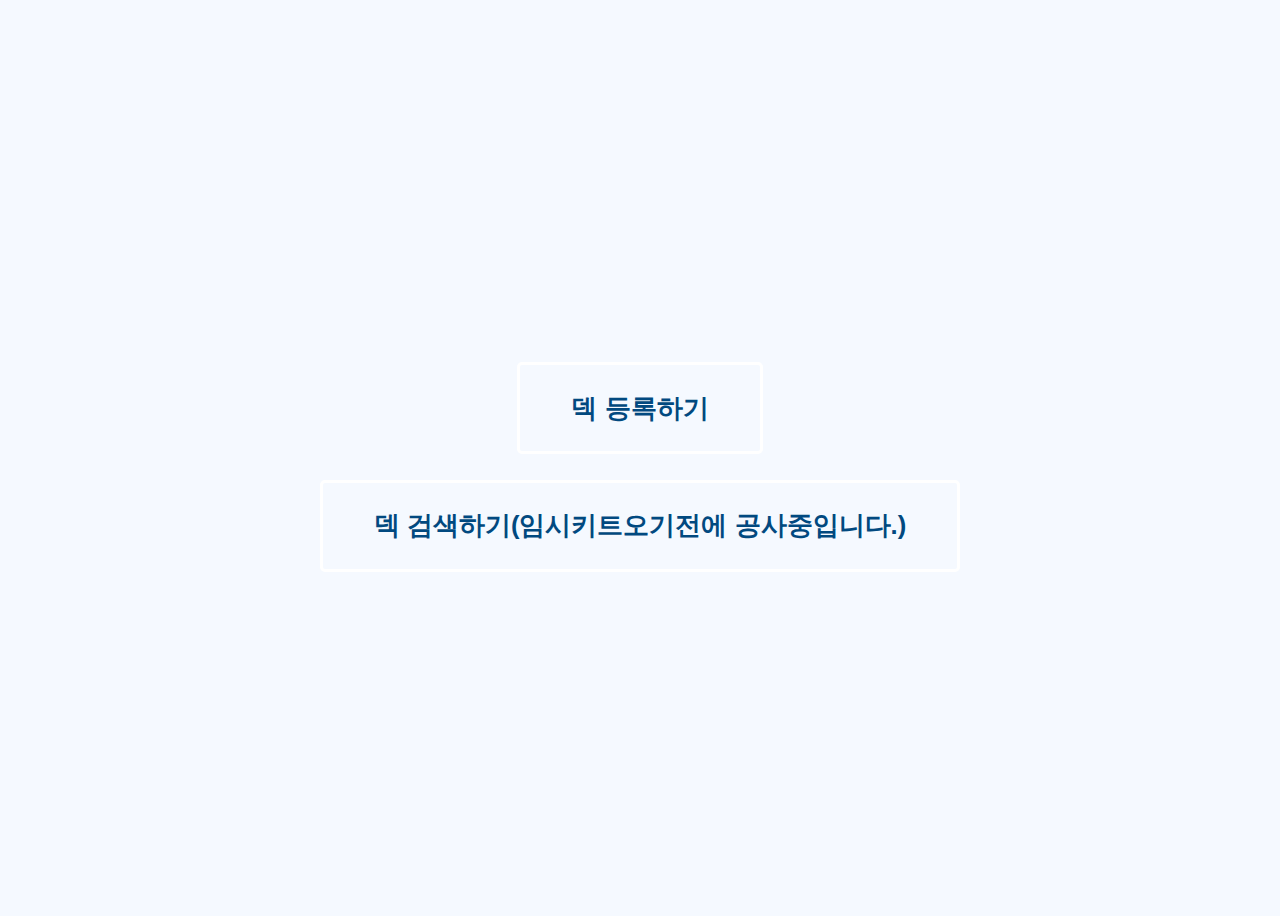
<file: html/index.html>
<!DOCTYPE html>
<html lang="ko">
    <head>
        
        <meta charset="UTF-8">
        <meta name="viewport" content="width=device-width,initial-scale=1.0">
        <meta http-equiv="X-UA-Compatible" content="ie=edge">
        <title>후루요니 덱메이커 만드는중</title>

        <link rel="stylesheet" type="text/css" href="furuyoni.css">
        <style type="text/css">

        </style>
    </head>
    <body id="main">
    
        <br>


        <div class="container">
          <button class="btn-3"  onclick="location.href='deckmake.html'">덱 등록하기</button>
          <button class="btn-3"  onclick="location.href='deckselect.php'">덱 검색하기(임시키트오기전에 공사중입니다.)</button>
          <!-- <button class="btn-2">Button 2</button>
          <button class="btn-3">Button 3</button>
          <button class="btn-4">Button 4</button>
          <button class="btn-5">Button 5</button> -->
        </div>


        <!-- <button onclick="location.href='deckmake.html'">text</button > -->





    </body>
</html>
</file>
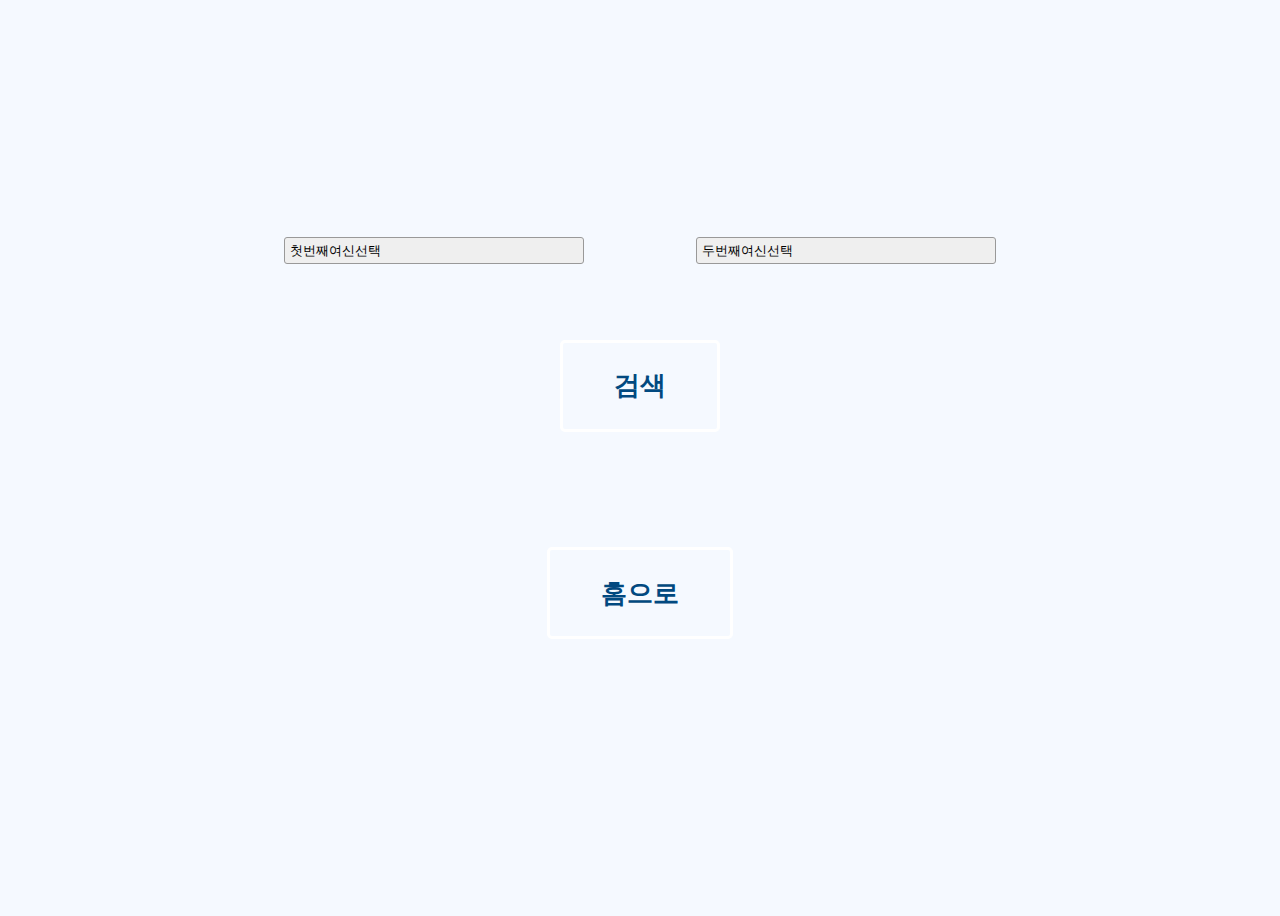
<file: html/deckselect.html>
<!DOCTYPE html>
<html lang="ko">
    <head>
        
        <meta charset="UTF-8">
        <meta name="viewport" content="width=device-width,initial-scale=1.0">
        <meta http-equiv="X-UA-Compatible" content="ie=edge">
        <title>후루요니 덱메이커 만드는중</title>

        <link rel="stylesheet" type="text/css" href="furuyoni.css">
        <style type="text/css">

        </style>
    </head>
    <body id="main">
      
        <br>

        <form action='search_page.php' method='GET'>    
        <select id="job1" name="job1" >
            <option value="" selected disabled>첫번째여신선택</option>
            <option value="1">유리나</option>
            <option value="2">유리나A</option>
            <option value="3">사이네</option>
            <option value="4">사이네A</option>
            <option value="5">사이네A2</option>
            <option value="6">히미카</option>
            <option value="7">히미카A</option>
            <option value="8">토코요</option>
            <option value="9">토코요A</option>
            <option value="10">토코요A2</option>
            <option value="11">오보로</option>
            <option value="12">오보로A</option>
            <option value="13">유키히</option>
            <option value="14">유키히A</option>
            <option value="15">신라</option>
            <option value="16">신라A</option>
            <option value="17">하가네</option>
            <option value="18">하가네A</option>
            <option value="19">치카게</option>
            <option value="20">치카게A</option>
            <option value="21">쿠루루</option>
            <option value="22">쿠루루A</option>
            <option value="23">탈리야</option>
            <option value="24">탈리야A</option>
            <option value="25">라이라</option>
            <option value="26">라이라A</option>
            <option value="27">우츠로</option>
            <option value="28">우츠로A</option>
            <option value="29">호노카</option>
            <option value="30">호노카A</option>
            <option value="31">코르누</option>
            <option value="32">야츠하</option>
            <option value="33">하츠미</option>
            <option value="34">미즈키</option>
            <option value="35">메구미</option>
            <option value="36">카나에</option>
        </select> 
        &nbsp;
        &nbsp;
        &nbsp;
        &nbsp;
        &nbsp;
        &nbsp;
        &nbsp;
        &nbsp;
        &nbsp;
        &nbsp;
        &nbsp;
        &nbsp;
        <select id="job2" name="job2">
            <option value="" selected disabled>두번째여신선택</option>
            <option value="1">유리나</option>
            <option value="2">유리나A</option>
            <option value="3">사이네</option>
            <option value="4">사이네A</option>
            <option value="5">사이네A2</option>
            <option value="6">히미카</option>
            <option value="7">히미카A</option>
            <option value="8">토코요</option>
            <option value="9">토코요A</option>
            <option value="10">토코요A2</option>
            <option value="11">오보로</option>
            <option value="12">오보로A</option>
            <option value="13">유키히</option>
            <option value="14">유키히A</option>
            <option value="15">신라</option>
            <option value="16">신라A</option>
            <option value="17">하가네</option>
            <option value="18">하가네A</option>
            <option value="19">치카게</option>
            <option value="20">치카게A</option>
            <option value="21">쿠루루</option>
            <option value="22">쿠루루A</option>
            <option value="23">탈리야</option>
            <option value="24">탈리야A</option>
            <option value="25">라이라</option>
            <option value="26">라이라A</option>
            <option value="27">우츠로</option>
            <option value="28">우츠로A</option>
            <option value="29">호노카</option>
            <option value="30">호노카A</option>
            <option value="31">코르누</option>
            <option value="32">야츠하</option>
            <option value="33">하츠미</option>
            <option value="34">미즈키</option>
            <option value="35">메구미</option>
            <option value="36">카나에</option>
        </select>
        <br>
        <br>

<div class="container">
<button type="submit" class="btn-3">검색</button>
</div>
</form>     


<div class="container">
  <button class="btn-3"  onclick="location.href='index.html'">홈으로</button>
</div>





    </body>
</html>
</file>
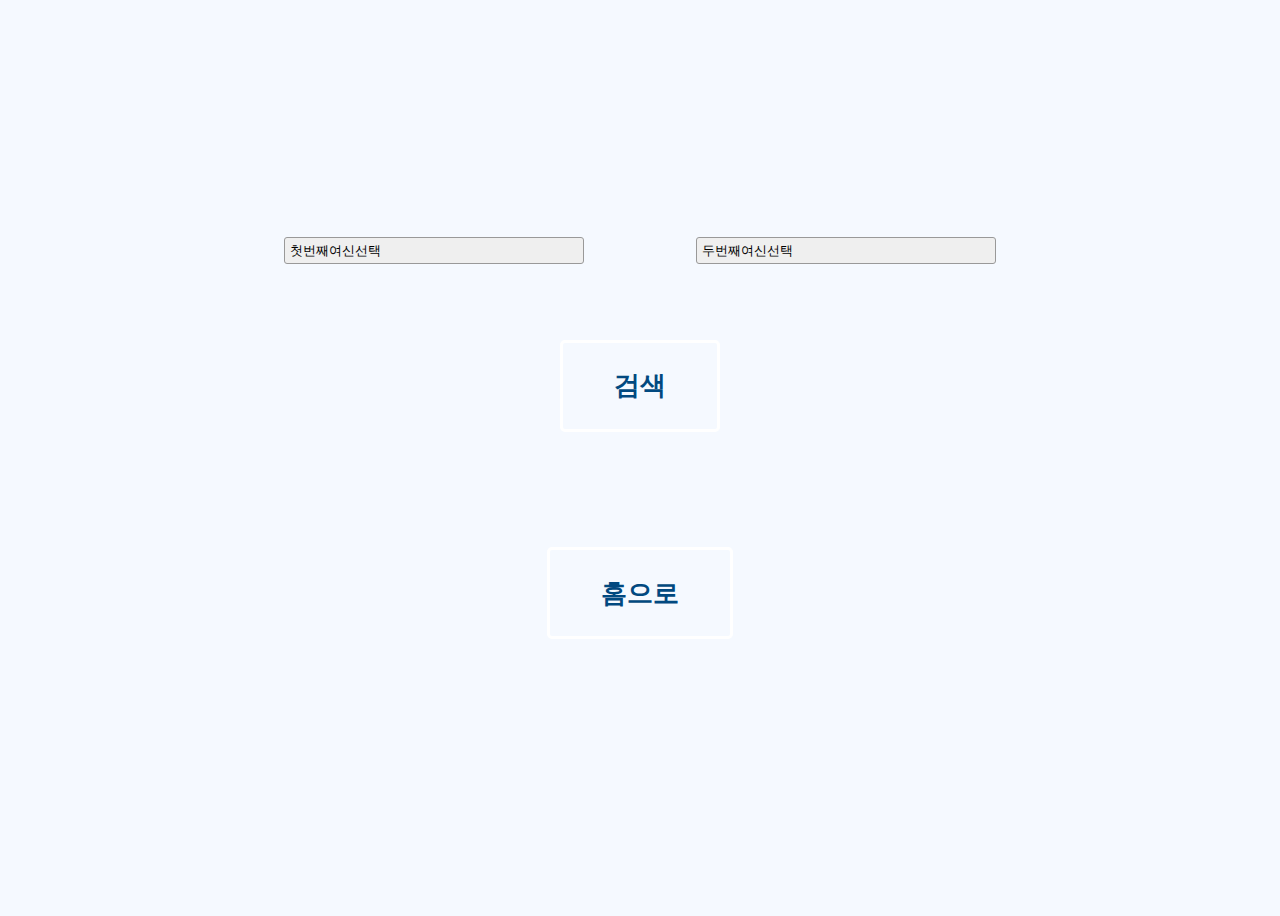
<file: html/TrollsTestZone/deckselect.html>
<!DOCTYPE html>
<html lang="ko">
    <head>
        
        <meta charset="UTF-8">
        <meta name="viewport" content="width=device-width,initial-scale=1.0">
        <meta http-equiv="X-UA-Compatible" content="ie=edge">
        <title>후루요니 덱메이커 만드는중</title>

        <link rel="stylesheet" type="text/css" href="furuyoni.css">
        <style type="text/css">

        </style>
    </head>
    <body id="main">
      
        <br>

        <form action='search_page.php' method='GET'>    
        <select id="job1" name="job1" >
            <option value="" selected disabled>첫번째여신선택</option>
            <option value="1">유리나</option>
            <option value="2">사이네</option>
            <option value="3">히미카</option>
            <option value="4">토코요</option>
        </select> 
        &nbsp;
        &nbsp;
        &nbsp;
        &nbsp;
        &nbsp;
        &nbsp;
        &nbsp;
        &nbsp;
        &nbsp;
        &nbsp;
        &nbsp;
        &nbsp;
        <select id="job2" name="job2">
            <option value="" selected disabled>두번째여신선택</option>
            <option value="1">유리나</option>
            <option value="2">사이네</option>
            <option value="3">히미카</option>
            <option value="4">토코요</option>
        </select>
        <br>
        <br>

<div class="container">
<button type="submit" class="btn-3">검색</button>
</div>
</form>     


<div class="container">
  <button class="btn-3"  onclick="location.href='index.html'">홈으로</button>
</div>




<script> 
  function DeckMakeCode1()
  { 
      var DECKCODE1 = document.getElementById("deckcode1");
      var temp = 0;
      var count = 0;

      for(var i = 0; i < 7;i++)
      {
        if(document.getElementById("c"+i).checked)
        {
          count++;
        }
      }
      for(var i = 0; i < 4;i++)
        {
          if(document.getElementById("d"+i).checked)
          {
           
            count++;
          }
        }

      for(var i = 0; i < 7;i++)
      {
        if(document.getElementById("c"+i).checked)
        {
         temp = temp + Math.pow(2,i);
        }
      }
      for(var i = 0; i < 4;i++)
        {
          if(document.getElementById("d"+i).checked)
          {
            temp = temp + Math.pow(2,i+8);
            count++;
          }
        }
        DECKCODE1.value = temp;


    
  } 
  </script>

<script> 
  function DeckMakeCode2()
  { 
      var DECKCODE2 = document.getElementById("deckcode2");
      var temp = 0;
      for(var i = 0; i < 7;i++)
      {
        if(document.getElementById("rc"+i).checked)
        {
         temp = temp + Math.pow(2,i);
        }
      }
      for(var i = 0; i < 4;i++)
        {
          if(document.getElementById("rd"+i).checked)
          {
            temp = temp + Math.pow(2,i+8);
          }
        }
       
      DECKCODE2.value = temp;
  } 
  </script>

<!-- <script> 
  function makedeckcode(e)
  { 
      var first = document.getElementById(e);
      var value = document.getElementById("deckcode1");
     
      if(first.checked == true)
      {
        var flag = 1;
      }
      else
      {
        var flag = 0;
      }
      
      value.value("501");

       
     
  } 
  </script> -->
   
<script> 
  function chageLangSelect()
  { 
      var first = document.getElementById("job1");
      var second = document.getElementById("job2");
      var selectValue1 = first.options[first.selectedIndex].value;
      var selectValue2 = second.options[second.selectedIndex].value;
      var selectText1 = first.options[first.selectedIndex].text;
      var selectText2 = second.options[second.selectedIndex].text;
     // var target = document.getElementById("good");
     
      if(selectValue1 != "" && selectValue2 != "")
      {
          toggleImg();
          toggleImg2();
      }


  } 
  </script>
  <script>
      function toggleImg() {
        
        var yurinage = ["1.베기", "2.일섬" ,"3.자루 치기","4.거합","5.기백","6.압기","7.기염만장"];
        var yurinabi = ["S1.월영이 떨어지니","S2.해안엔 파랑 일며","S3.쪽배에서 쉬노니","S4.아마네 유리나의 저력"];

        var sainege =["1.팔방 휘두르기", "2.낫 베기" ,"3.석돌 치기","4.간파","5.권역","6.충음정","7.무음벽"];
        var sainebi = ["S1.율동호극","S2.항명공진","S3.무음쇄빙","S4.히사메 사이네의 최후의 종극"];

        var himikage =["1.슛", "2.래피드 파이어" ,"3.매그넘 캐논","4.풀 버스트","5.백스탭","6.백 드래프트","7.스모크"];
        var himikabi = ["S1.레드 블릿","S2.크림즌 제로","S3.스칼렛 이매진","S4.버밀리언 필드"];

        var tokoyoge =["1.빗어 내리기", "2.우아한 타격" ,"3.날뛰는 토끼","4.시의 춤","5.부채 뒤집기","6.바람의 무대","7.맑음의 무대"];
        var tokoyobi = ["S1.영원한 꽃","S2.천년의 새","S3.무궁한 바람","S4.불변의 달"];

        var first = document.getElementById("job1");
        var selectValue1 = first.options[first.selectedIndex].value;
        
        if(selectValue1 == "1")
        {
          var ge = yurinage;
          var bi = yurinabi;
        }
        else if(selectValue1 == "2")
        {
          var ge = sainege;
          var bi = sainebi;
        }
        else if(selectValue1 == "3")
        {
          var ge = himikage;
          var bi = himikabi;
        }
        else if(selectValue1 == "4")
        {
          var ge = tokoyoge;
          var bi = tokoyobi;
        }

        for(x in ge)
        {
              //document.getElementById("card1").src = "https://main-bakafire.ssl-lolipop.jp/furuyoni/na/images/card/cards/na_01_o_s/na_01_o_s_4.png";
          document.getElementById("c"+x).type = "checkbox";
          document.getElementById("c"+x).checked = false;
          //document.getElementById("c"+x).removeAttribute("checked");
          document.getElementById("c"+x+"png").style.display = "block";
          document.getElementById("c"+x+"png").src = "";
          document.getElementById("c"+x+"text").style.display = "block";
          document.getElementById("c"+x+"text").innerText= ge[x];
     
    
        }

        for(x in bi)
        {
              //document.getElementById("card1").src = "https://main-bakafire.ssl-lolipop.jp/furuyoni/na/images/card/cards/na_01_o_s/na_01_o_s_4.png";
          document.getElementById("d"+x).type = "checkbox";
          document.getElementById("d"+x).checked = false;
        //  document.getElementById("d"+x).onclick = TESTMAKECODE();
          document.getElementById("d"+x+"png").style.display = "block";
          document.getElementById("d"+x+"png").src = "";
          document.getElementById("d"+x+"text").style.display = "block";
          document.getElementById("d"+x+"text").innerText= bi[x];
          
        }
        
      
      }
    </script>
    <script>
      function toggleImg2() {
        
        var yurinage = ["1.베기", "2.일섬" ,"3.자루 치기","4.거합","5.기백","6.압기","7.기염만장"];
        var yurinabi = ["S1.월영이 떨어지니","S2.해안엔 파랑 일며","S3.쪽배에서 쉬노니","S4.아마네 유리나의 저력"];

        var sainege =["1.팔방 휘두르기", "2.낫 베기" ,"3.석돌 치기","4.간파","5.권역","6.충음정","7.무음벽"];
        var sainebi = ["S1.율동호극","S2.항명공진","S3.무음쇄빙","S4.히사메 사이네의 최후의 종극"];

        var himikage =["1.슛", "2.래피드 파이어" ,"3.매그넘 캐논","4.풀 버스트","5.백스탭","6.백 드래프트","7.스모크"];
        var himikabi = ["S1.레드 블릿","S2.크림즌 제로","S3.스칼렛 이매진","S4.버밀리언 필드"];

        var tokoyoge =["1.빗어 내리기", "2.우아한 타격" ,"3.날뛰는 토끼","4.시의 춤","5.부채 뒤집기","6.바람의 무대","7.맑음의 무대"];
        var tokoyobi = ["S1.영원한 꽃","S2.천년의 새","S3.무궁한 바람","S4.불변의 달"];

        var first = document.getElementById("job2");
        var selectValue1 = first.options[first.selectedIndex].value;
        
        if(selectValue1 == "1")
        {
          var ge = yurinage;
          var bi = yurinabi;
        }
        else if(selectValue1 == "2")
        {
          var ge = sainege;
          var bi = sainebi;
        }
        else if(selectValue1 == "3")
        {
          var ge = himikage;
          var bi = himikabi;
        }
        else if(selectValue1 == "4")
        {
          var ge = tokoyoge;
          var bi = tokoyobi;
        }
        for(x in ge)
        {
              //document.getElementById("card1").src = "https://main-bakafire.ssl-lolipop.jp/furuyoni/na/images/card/cards/na_01_o_s/na_01_o_s_4.png";
          document.getElementById("rc"+x).type = "checkbox";
          document.getElementById("rc"+x).checked = false;
        //  document.getElementById("rc"+x).onclick = TESTMAKECODE();
          document.getElementById("rc"+x+"png").style.display = "block";
          document.getElementById("rc"+x+"png").src = "";
          document.getElementById("rc"+x+"text").style.display = "block";
          document.getElementById("rc"+x+"text").innerText= ge[x];
    
        }

        for(x in bi)
        {
              //document.getElementById("card1").src = "https://main-bakafire.ssl-lolipop.jp/furuyoni/na/images/card/cards/na_01_o_s/na_01_o_s_4.png";
          document.getElementById("rd"+x).type = "checkbox";
          document.getElementById("rd"+x).checked = false;
         // document.getElementById("rd"+x).onclick = TESTMAKECODE();
          document.getElementById("rd"+x+"png").style.display = "block";
          document.getElementById("rd"+x+"png").src = "";
          document.getElementById("rd"+x+"text").style.display = "block";
          document.getElementById("rd"+x+"text").innerText= bi[x];
          
        }
      
      }
    </script>




    </body>
</html>
</file>
<file: html/furuyoni.css>
/* 
body {
    font-family: Arial, sans-serif;
    position:relative;
    background:#FFC0CB;
    height:100%;
    padding:40px 30%;
    margin:0;
} */
 body {
    min-height: 100vh;
    position:relative;
    font-family: "Mukta Malar", Arial;
    display: flex;
    justify-content: center;
    align-items: center;
    flex-direction: column;
    background: #F5F9FF;
    -webkit-appearance: none;
  }


input[type="checkbox"] {
    display:none;
}

input[type="checkbox"] + label {
    color:#310427;
}

input[type="checkbox"] + label span {
    display:inline-block;
    width:19px;
    height:19px;
    margin:-2px 10px 0 0;
    vertical-align:middle;
    background:url(https://s3-us-west-2.amazonaws.com/s.cdpn.io/210284/check_radio_sheet.png) left top no-repeat;
    cursor:pointer;
    transform : scale(1.5);
}

input[type="checkbox"]:checked + label span {
    background:url(https://s3-us-west-2.amazonaws.com/s.cdpn.io/210284/check_radio_sheet.png) -19px top no-repeat;
}

input[type="radio"] {
    display:none;
}

input[type="radio"] + label {
    color:#f2f2f2;
    font-family:Arial, sans-serif;
}

input[type="radio"] + label span {
    display:inline-block;
    width:19px;
    height:19px;
    margin:-2px 10px 0 0;
    vertical-align:middle;
    background:url(https://s3-us-west-2.amazonaws.com/s.cdpn.io/210284/check_radio_sheet.png) -38px top no-repeat;
    cursor:pointer;
}

input[type="radio"]:checked + label span {
    background:url(https://s3-us-west-2.amazonaws.com/s.cdpn.io/210284/check_radio_sheet.png) -57px top no-repeat;
}



.button {

  width:100px;

  background-color: #e65d5d;

  border: none;

  color:#fff;

  padding: 15px 0;

  text-align: center;

  text-decoration: none;

  display: inline-block;

  font-size: 15px;

  margin: 4px;

  cursor: pointer;

}


/* body {
    background: #2ecc71;
    font-size: 62.5%;
  } */
  
  .container {
    padding: 2em;
  }
  
  /* GENERAL BUTTON STYLING */
  button,
  button::after {
    -webkit-transition: all 0.3s;
      -moz-transition: all 0.3s;
    -o-transition: all 0.3s;
      transition: all 0.3s;
  }
  
  button {
    background: none;
    border: 3px solid #fff;
    border-radius: 5px;
    color: rgb(1, 73, 128);
    display: block;
    font-size: 1.6em;
    font-weight: bold;
    margin: 1em auto;
    padding: 1em 2em;
    position: relative;
    text-transform: uppercase;
  }
  
  button::before,
  button::after {
    background: rgb(255, 255, 255);
    content: '';
    position: absolute;
    z-index: -1;
  }
  
  button:hover {
    color: #da81d5;
  }
  
  /* BUTTON 1 */
  .btn-1::after {
    height: 0;
    left: 0;
    top: 0;
    width: 100%;
  }
  
  .btn-1:hover:after {
    height: 100%;
  }
  
  /* BUTTON 2 */
  .btn-2::after {
    height: 100%;
    left: 0;
    top: 0;
    width: 0;
  }
  
  .btn-2:hover:after {
    width: 100%;
  }
  
  /* BUTTON 3 */
  .btn-3::after {
    height: 0;
    left: 50%;
    top: 50%;
    width: 0;
  }
  
  .btn-3:hover:after {
    height: 100%;
    left: 0;
    top: 0;
    width: 100%;
  }
  
  /* BUTTON 4 */
  .btn-4::before {
    height: 100%;
    left: 0;
    top: 0;
    width: 100%;
  }
  
  .btn-4::after {
    background: #2ecc71;
    height: 100%;
    left: 0;
    top: 0;
    width: 100%;
  }
  
  .btn-4:hover:after {
    height: 0;
    left: 50%;
    top: 50%;
    width: 0;
  }
  
  /* BUTTON 5 */
  .btn-5 {
    overflow: hidden;
  }
  
  .btn-5::after {
    /*background-color: #f00;*/
    height: 100%;
    left: -35%;
    top: 0;
    transform: skew(50deg);
    transition-duration: 0.6s;
    transform-origin: top left;
    width: 0;
  }
  
  .btn-5:hover:after {
    height: 100%;
    width: 135%;
  }

  table.type09 {
    border-collapse: collapse;

    line-height: 1.5;
  
  }
  table.type09 thead th {
    padding: 10px;
    font-weight: bold;
    text-align: center;
    vertical-align: top;
    color: rgb(0, 0, 0);
    border-bottom: 3px solid #036;
  }
  table.type09 tbody th {
    width: 150px;
    padding: 10px;
    font-weight: bold;

    vertical-align: top;


  }
  table.type09 thead td {
    padding: 10px;
    font-weight: bold;
    vertical-align: top;
    text-align: center;
    color: rgb(0, 0, 0);
    border-bottom: 3px solid #036;
  }
  table.type09 tbody td {
    width: 600px;
    padding: 10px;
    vertical-align: top;
    text-align: left;
    border-bottom: 1px solid #ccc;

  }

  input[type=submit]{
    width: 45px;
    height: 45px;
    display: block;
    margin: 0 auto -15px auto;
    background: #fff;
    border-radius: 100%;
    border: 1px solid #fdcfff;
    color: #ecafff;
    font-size: 13px;
    cursor: pointer;
    box-shadow: 0px 0px 0px 7px #fff;
    transition: 0.2s ease-out;
  }


  textarea {
    width: 100%;
    height: 200px;
    padding: 10px;
    box-sizing: border-box;
    border: solid 2px #1E90FF;
    border-radius: 5px;
    font-size: 16px;
    resize: both;
  }

  :root {
    --input-color: #99A3BA;
    --input-border: #CDD9ED;
    --input-background: #fff;
    --input-placeholder: #CBD1DC;
    --input-border-focus: #275EFE;
    --group-color: var(--input-color);
    --group-border: var(--input-border);
    --group-background: #EEF4FF;
    --group-color-focus: #fff;
    --group-border-focus: var(--input-border-focus);
    --group-background-focus: #678EFE;
  }
  
  .form-field {
    display: block;
    width: 100%;
    padding: 8px 16px;
    line-height: 25px;
    font-size: 14px;
    font-weight: 500;
    font-family: inherit;
    border-radius: 6px;
    -webkit-appearance: none;
    color: var(--input-color);
    border: 1px solid var(--input-border);
    background: var(--input-background);
    transition: border 0.3s ease;
  }
  .form-field::placeholder {
    color: var(--input-placeholder);
  }
  .form-field:focus {
    outline: none;
    border-color: var(--input-border-focus);
  }
  
  .form-group {
    position: relative;
    display: flex;
    width: 100%;
  }
  .form-group > span,
  .form-group .form-field {
    white-space: nowrap;
    display: block;
  }
  .form-group > span:not(:first-child):not(:last-child),
  .form-group .form-field:not(:first-child):not(:last-child) {
    border-radius: 0;
  }
  .form-group > span:first-child,
  .form-group .form-field:first-child {
    border-radius: 6px 0 0 6px;
  }
  .form-group > span:last-child,
  .form-group .form-field:last-child {
    border-radius: 0 6px 6px 0;
  }
  .form-group > span:not(:first-child),
  .form-group .form-field:not(:first-child) {
    margin-left: -1px;
  }
  .form-group .form-field {
    position: relative;
    z-index: 1;
    flex: 1 1 auto;
    width: 1%;
    margin-top: 0;
    margin-bottom: 0;
  }
  .form-group > span {
    text-align: center;
    padding: 8px 12px;
    font-size: 14px;
    line-height: 25px;
    color: var(--group-color);
    background: var(--group-background);
    border: 1px solid var(--group-border);
    transition: background 0.3s ease, border 0.3s ease, color 0.3s ease;
  }
  .form-group:focus-within > span {
    color: var(--group-color-focus);
    background: var(--group-background-focus);
    border-color: var(--group-border-focus);
  }
  
  html {
    box-sizing: border-box;
    -webkit-font-smoothing: antialiased;
  }
  
  * {
    box-sizing: inherit;
  }
  *:before, *:after {
    box-sizing: inherit;
  }
  
 
  body .form-group {
    max-width: 360px;
  }
  body .form-group:not(:last-child) {
    margin-bottom: 32px;
  }


  select {
    width:300px;
    padding:5px;
    border:1px solid #999;
    font-family:'Nanumgothic';
    /* background:url('select-box-arrow-bottom.png') no-repeat 10% 10%;  */
    border-radius:3px;
    -webkit-appearance: none;
    -moz-appearance: none;
    appearance : none;
}
</file>
<file: html/TrollsTestZone/furuyoni.css>
/* 
body {
    font-family: Arial, sans-serif;
    position:relative;
    background:#FFC0CB;
    height:100%;
    padding:40px 30%;
    margin:0;
} */
 body {
    min-height: 100vh;
    position:relative;
    font-family: "Mukta Malar", Arial;
    display: flex;
    justify-content: center;
    align-items: center;
    flex-direction: column;
    background: #F5F9FF;
    -webkit-appearance: none;
  }


input[type="checkbox"] {
    display:none;
}

input[type="checkbox"] + label {
    color:#310427;
}

input[type="checkbox"] + label span {
    display:inline-block;
    width:19px;
    height:19px;
    margin:-2px 10px 0 0;
    vertical-align:middle;
    background:url(https://s3-us-west-2.amazonaws.com/s.cdpn.io/210284/check_radio_sheet.png) left top no-repeat;
    cursor:pointer;
}

input[type="checkbox"]:checked + label span {
    background:url(https://s3-us-west-2.amazonaws.com/s.cdpn.io/210284/check_radio_sheet.png) -19px top no-repeat;
}

input[type="radio"] {
    display:none;
}

input[type="radio"] + label {
    color:#f2f2f2;
    font-family:Arial, sans-serif;
}

input[type="radio"] + label span {
    display:inline-block;
    width:19px;
    height:19px;
    margin:-2px 10px 0 0;
    vertical-align:middle;
    background:url(https://s3-us-west-2.amazonaws.com/s.cdpn.io/210284/check_radio_sheet.png) -38px top no-repeat;
    cursor:pointer;
}

input[type="radio"]:checked + label span {
    background:url(https://s3-us-west-2.amazonaws.com/s.cdpn.io/210284/check_radio_sheet.png) -57px top no-repeat;
}



.button {

  width:100px;

  background-color: #e65d5d;

  border: none;

  color:#fff;

  padding: 15px 0;

  text-align: center;

  text-decoration: none;

  display: inline-block;

  font-size: 15px;

  margin: 4px;

  cursor: pointer;

}


/* body {
    background: #2ecc71;
    font-size: 62.5%;
  } */
  
  .container {
    padding: 2em;
  }
  
  /* GENERAL BUTTON STYLING */
  button,
  button::after {
    -webkit-transition: all 0.3s;
      -moz-transition: all 0.3s;
    -o-transition: all 0.3s;
      transition: all 0.3s;
  }
  
  button {
    background: none;
    border: 3px solid #fff;
    border-radius: 5px;
    color: rgb(1, 73, 128);
    display: block;
    font-size: 1.6em;
    font-weight: bold;
    margin: 1em auto;
    padding: 1em 2em;
    position: relative;
    text-transform: uppercase;
  }
  
  button::before,
  button::after {
    background: rgb(255, 255, 255);
    content: '';
    position: absolute;
    z-index: -1;
  }
  
  button:hover {
    color: #da81d5;
  }
  
  /* BUTTON 1 */
  .btn-1::after {
    height: 0;
    left: 0;
    top: 0;
    width: 100%;
  }
  
  .btn-1:hover:after {
    height: 100%;
  }
  
  /* BUTTON 2 */
  .btn-2::after {
    height: 100%;
    left: 0;
    top: 0;
    width: 0;
  }
  
  .btn-2:hover:after {
    width: 100%;
  }
  
  /* BUTTON 3 */
  .btn-3::after {
    height: 0;
    left: 50%;
    top: 50%;
    width: 0;
  }
  
  .btn-3:hover:after {
    height: 100%;
    left: 0;
    top: 0;
    width: 100%;
  }
  
  /* BUTTON 4 */
  .btn-4::before {
    height: 100%;
    left: 0;
    top: 0;
    width: 100%;
  }
  
  .btn-4::after {
    background: #2ecc71;
    height: 100%;
    left: 0;
    top: 0;
    width: 100%;
  }
  
  .btn-4:hover:after {
    height: 0;
    left: 50%;
    top: 50%;
    width: 0;
  }
  
  /* BUTTON 5 */
  .btn-5 {
    overflow: hidden;
  }
  
  .btn-5::after {
    /*background-color: #f00;*/
    height: 100%;
    left: -35%;
    top: 0;
    transform: skew(50deg);
    transition-duration: 0.6s;
    transform-origin: top left;
    width: 0;
  }
  
  .btn-5:hover:after {
    height: 100%;
    width: 135%;
  }

  table.type09 {
    border-collapse: collapse;
    text-align: left;
    line-height: 1.5;
  
  }
  table.type09 thead th {
    padding: 10px;
    font-weight: bold;
    vertical-align: top;
    color: #369;
    border-bottom: 3px solid #036;
  }
  table.type09 tbody th {
    width: 150px;
    padding: 10px;
    font-weight: bold;
    vertical-align: top;
    border-bottom: 1px solid #ccc;
    background: #f3f6f7;
  }
  table.type09 td {
    width: 350px;
    padding: 10px;
    vertical-align: top;
    border-bottom: 1px solid #ccc;
  }

  input[type=submit]{
    width: 45px;
    height: 45px;
    display: block;
    margin: 0 auto -15px auto;
    background: #fff;
    border-radius: 100%;
    border: 1px solid #fdcfff;
    color: #ecafff;
    font-size: 13px;
    cursor: pointer;
    box-shadow: 0px 0px 0px 7px #fff;
    transition: 0.2s ease-out;
  }


  textarea {
    width: 100%;
    height: 200px;
    padding: 10px;
    box-sizing: border-box;
    border: solid 2px #1E90FF;
    border-radius: 5px;
    font-size: 16px;
    resize: both;
  }

  :root {
    --input-color: #99A3BA;
    --input-border: #CDD9ED;
    --input-background: #fff;
    --input-placeholder: #CBD1DC;
    --input-border-focus: #275EFE;
    --group-color: var(--input-color);
    --group-border: var(--input-border);
    --group-background: #EEF4FF;
    --group-color-focus: #fff;
    --group-border-focus: var(--input-border-focus);
    --group-background-focus: #678EFE;
  }
  
  .form-field {
    display: block;
    width: 100%;
    padding: 8px 16px;
    line-height: 25px;
    font-size: 14px;
    font-weight: 500;
    font-family: inherit;
    border-radius: 6px;
    -webkit-appearance: none;
    color: var(--input-color);
    border: 1px solid var(--input-border);
    background: var(--input-background);
    transition: border 0.3s ease;
  }
  .form-field::placeholder {
    color: var(--input-placeholder);
  }
  .form-field:focus {
    outline: none;
    border-color: var(--input-border-focus);
  }
  
  .form-group {
    position: relative;
    display: flex;
    width: 100%;
  }
  .form-group > span,
  .form-group .form-field {
    white-space: nowrap;
    display: block;
  }
  .form-group > span:not(:first-child):not(:last-child),
  .form-group .form-field:not(:first-child):not(:last-child) {
    border-radius: 0;
  }
  .form-group > span:first-child,
  .form-group .form-field:first-child {
    border-radius: 6px 0 0 6px;
  }
  .form-group > span:last-child,
  .form-group .form-field:last-child {
    border-radius: 0 6px 6px 0;
  }
  .form-group > span:not(:first-child),
  .form-group .form-field:not(:first-child) {
    margin-left: -1px;
  }
  .form-group .form-field {
    position: relative;
    z-index: 1;
    flex: 1 1 auto;
    width: 1%;
    margin-top: 0;
    margin-bottom: 0;
  }
  .form-group > span {
    text-align: center;
    padding: 8px 12px;
    font-size: 14px;
    line-height: 25px;
    color: var(--group-color);
    background: var(--group-background);
    border: 1px solid var(--group-border);
    transition: background 0.3s ease, border 0.3s ease, color 0.3s ease;
  }
  .form-group:focus-within > span {
    color: var(--group-color-focus);
    background: var(--group-background-focus);
    border-color: var(--group-border-focus);
  }
  
  html {
    box-sizing: border-box;
    -webkit-font-smoothing: antialiased;
  }
  
  * {
    box-sizing: inherit;
  }
  *:before, *:after {
    box-sizing: inherit;
  }
  
 
  body .form-group {
    max-width: 360px;
  }
  body .form-group:not(:last-child) {
    margin-bottom: 32px;
  }


  select {
    width:300px;
    padding:5px;
    border:1px solid #999;
    font-family:'Nanumgothic';
    /* background:url('select-box-arrow-bottom.png') no-repeat 10% 10%;  */
    border-radius:3px;
    -webkit-appearance: none;
    -moz-appearance: none;
    appearance : none;
}
</file>
